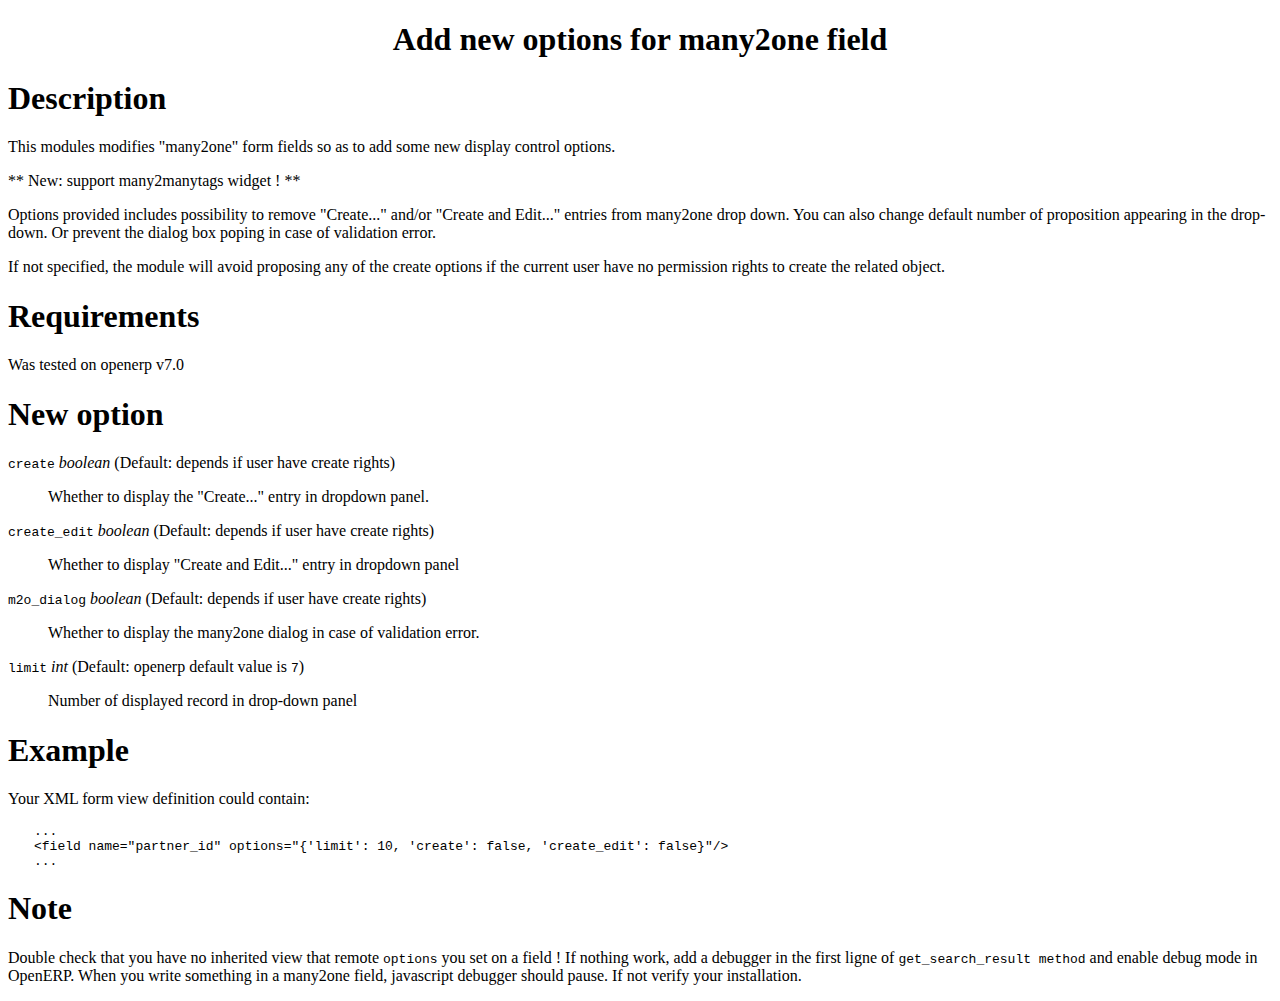
<file: web_m2x_options/static/description/index.html>
<?xml version="1.0" encoding="utf-8" ?>
<!DOCTYPE html PUBLIC "-//W3C//DTD XHTML 1.0 Transitional//EN" "http://www.w3.org/TR/xhtml1/DTD/xhtml1-transitional.dtd">
<html xmlns="http://www.w3.org/1999/xhtml" xml:lang="en" lang="en">
<head>
<meta http-equiv="Content-Type" content="text/html; charset=utf-8" />
<meta name="generator" content="Docutils 0.11: http://docutils.sourceforge.net/" />
<title>Add new options for many2one field</title>
<style type="text/css">

/*
:Author: David Goodger (goodger@python.org)
:Id: $Id: html4css1.css 7614 2013-02-21 15:55:51Z milde $
:Copyright: This stylesheet has been placed in the public domain.

Default cascading style sheet for the HTML output of Docutils.

See http://docutils.sf.net/docs/howto/html-stylesheets.html for how to
customize this style sheet.
*/

/* used to remove borders from tables and images */
.borderless, table.borderless td, table.borderless th {
  border: 0 }

table.borderless td, table.borderless th {
  /* Override padding for "table.docutils td" with "! important".
     The right padding separates the table cells. */
  padding: 0 0.5em 0 0 ! important }

.first {
  /* Override more specific margin styles with "! important". */
  margin-top: 0 ! important }

.last, .with-subtitle {
  margin-bottom: 0 ! important }

.hidden {
  display: none }

a.toc-backref {
  text-decoration: none ;
  color: black }

blockquote.epigraph {
  margin: 2em 5em ; }

dl.docutils dd {
  margin-bottom: 0.5em }

object[type="image/svg+xml"], object[type="application/x-shockwave-flash"] {
  overflow: hidden;
}

/* Uncomment (and remove this text!) to get bold-faced definition list terms
dl.docutils dt {
  font-weight: bold }
*/

div.abstract {
  margin: 2em 5em }

div.abstract p.topic-title {
  font-weight: bold ;
  text-align: center }

div.admonition, div.attention, div.caution, div.danger, div.error,
div.hint, div.important, div.note, div.tip, div.warning {
  margin: 2em ;
  border: medium outset ;
  padding: 1em }

div.admonition p.admonition-title, div.hint p.admonition-title,
div.important p.admonition-title, div.note p.admonition-title,
div.tip p.admonition-title {
  font-weight: bold ;
  font-family: sans-serif }

div.attention p.admonition-title, div.caution p.admonition-title,
div.danger p.admonition-title, div.error p.admonition-title,
div.warning p.admonition-title, .code .error {
  color: red ;
  font-weight: bold ;
  font-family: sans-serif }

/* Uncomment (and remove this text!) to get reduced vertical space in
   compound paragraphs.
div.compound .compound-first, div.compound .compound-middle {
  margin-bottom: 0.5em }

div.compound .compound-last, div.compound .compound-middle {
  margin-top: 0.5em }
*/

div.dedication {
  margin: 2em 5em ;
  text-align: center ;
  font-style: italic }

div.dedication p.topic-title {
  font-weight: bold ;
  font-style: normal }

div.figure {
  margin-left: 2em ;
  margin-right: 2em }

div.footer, div.header {
  clear: both;
  font-size: smaller }

div.line-block {
  display: block ;
  margin-top: 1em ;
  margin-bottom: 1em }

div.line-block div.line-block {
  margin-top: 0 ;
  margin-bottom: 0 ;
  margin-left: 1.5em }

div.sidebar {
  margin: 0 0 0.5em 1em ;
  border: medium outset ;
  padding: 1em ;
  background-color: #ffffee ;
  width: 40% ;
  float: right ;
  clear: right }

div.sidebar p.rubric {
  font-family: sans-serif ;
  font-size: medium }

div.system-messages {
  margin: 5em }

div.system-messages h1 {
  color: red }

div.system-message {
  border: medium outset ;
  padding: 1em }

div.system-message p.system-message-title {
  color: red ;
  font-weight: bold }

div.topic {
  margin: 2em }

h1.section-subtitle, h2.section-subtitle, h3.section-subtitle,
h4.section-subtitle, h5.section-subtitle, h6.section-subtitle {
  margin-top: 0.4em }

h1.title {
  text-align: center }

h2.subtitle {
  text-align: center }

hr.docutils {
  width: 75% }

img.align-left, .figure.align-left, object.align-left {
  clear: left ;
  float: left ;
  margin-right: 1em }

img.align-right, .figure.align-right, object.align-right {
  clear: right ;
  float: right ;
  margin-left: 1em }

img.align-center, .figure.align-center, object.align-center {
  display: block;
  margin-left: auto;
  margin-right: auto;
}

.align-left {
  text-align: left }

.align-center {
  clear: both ;
  text-align: center }

.align-right {
  text-align: right }

/* reset inner alignment in figures */
div.align-right {
  text-align: inherit }

/* div.align-center * { */
/*   text-align: left } */

ol.simple, ul.simple {
  margin-bottom: 1em }

ol.arabic {
  list-style: decimal }

ol.loweralpha {
  list-style: lower-alpha }

ol.upperalpha {
  list-style: upper-alpha }

ol.lowerroman {
  list-style: lower-roman }

ol.upperroman {
  list-style: upper-roman }

p.attribution {
  text-align: right ;
  margin-left: 50% }

p.caption {
  font-style: italic }

p.credits {
  font-style: italic ;
  font-size: smaller }

p.label {
  white-space: nowrap }

p.rubric {
  font-weight: bold ;
  font-size: larger ;
  color: maroon ;
  text-align: center }

p.sidebar-title {
  font-family: sans-serif ;
  font-weight: bold ;
  font-size: larger }

p.sidebar-subtitle {
  font-family: sans-serif ;
  font-weight: bold }

p.topic-title {
  font-weight: bold }

pre.address {
  margin-bottom: 0 ;
  margin-top: 0 ;
  font: inherit }

pre.literal-block, pre.doctest-block, pre.math, pre.code {
  margin-left: 2em ;
  margin-right: 2em }

pre.code .ln { color: grey; } /* line numbers */
pre.code, code { background-color: #eeeeee }
pre.code .comment, code .comment { color: #5C6576 }
pre.code .keyword, code .keyword { color: #3B0D06; font-weight: bold }
pre.code .literal.string, code .literal.string { color: #0C5404 }
pre.code .name.builtin, code .name.builtin { color: #352B84 }
pre.code .deleted, code .deleted { background-color: #DEB0A1}
pre.code .inserted, code .inserted { background-color: #A3D289}

span.classifier {
  font-family: sans-serif ;
  font-style: oblique }

span.classifier-delimiter {
  font-family: sans-serif ;
  font-weight: bold }

span.interpreted {
  font-family: sans-serif }

span.option {
  white-space: nowrap }

span.pre {
  white-space: pre }

span.problematic {
  color: red }

span.section-subtitle {
  /* font-size relative to parent (h1..h6 element) */
  font-size: 80% }

table.citation {
  border-left: solid 1px gray;
  margin-left: 1px }

table.docinfo {
  margin: 2em 4em }

table.docutils {
  margin-top: 0.5em ;
  margin-bottom: 0.5em }

table.footnote {
  border-left: solid 1px black;
  margin-left: 1px }

table.docutils td, table.docutils th,
table.docinfo td, table.docinfo th {
  padding-left: 0.5em ;
  padding-right: 0.5em ;
  vertical-align: top }

table.docutils th.field-name, table.docinfo th.docinfo-name {
  font-weight: bold ;
  text-align: left ;
  white-space: nowrap ;
  padding-left: 0 }

/* "booktabs" style (no vertical lines) */
table.docutils.booktabs {
  border: 0px;
  border-top: 2px solid;
  border-bottom: 2px solid;
  border-collapse: collapse;
}
table.docutils.booktabs * {
  border: 0px;
}
table.docutils.booktabs th {
  border-bottom: thin solid;
  text-align: left;
}

h1 tt.docutils, h2 tt.docutils, h3 tt.docutils,
h4 tt.docutils, h5 tt.docutils, h6 tt.docutils {
  font-size: 100% }

ul.auto-toc {
  list-style-type: none }

</style>
</head>
<body>
<div class="document" id="add-new-options-for-many2one-field">
<h1 class="title">Add new options for many2one field</h1>

<div class="section" id="description">
<h1>Description</h1>
<p>This modules modifies &quot;many2one&quot; form fields so as to add some new display
control options.</p>
<p>** New: support many2manytags widget ! **</p>
<p>Options provided includes possibility to remove &quot;Create...&quot; and/or &quot;Create and
Edit...&quot; entries from many2one drop down. You can also change default number of
proposition appearing in the drop-down. Or prevent the dialog box poping in
case of validation error.</p>
<p>If not specified, the module will avoid proposing any of the create options
if the current user have no permission rights to create the related object.</p>
</div>
<div class="section" id="requirements">
<h1>Requirements</h1>
<p>Was tested on openerp v7.0</p>
</div>
<div class="section" id="new-option">
<h1>New option</h1>
<p><tt class="docutils literal">create</tt> <em>boolean</em> (Default: depends if user have create rights)</p>
<blockquote>
Whether to display the &quot;Create...&quot; entry in dropdown panel.</blockquote>
<p><tt class="docutils literal">create_edit</tt> <em>boolean</em> (Default: depends if user have create rights)</p>
<blockquote>
Whether to display &quot;Create and Edit...&quot; entry in dropdown panel</blockquote>
<p><tt class="docutils literal">m2o_dialog</tt> <em>boolean</em> (Default: depends if user have create rights)</p>
<blockquote>
Whether to display the many2one dialog in case of validation error.</blockquote>
<p><tt class="docutils literal">limit</tt> <em>int</em> (Default: openerp default value is <tt class="docutils literal">7</tt>)</p>
<blockquote>
Number of displayed record in drop-down panel</blockquote>
</div>
<div class="section" id="example">
<h1>Example</h1>
<p>Your XML form view definition could contain:</p>
<pre class="literal-block">
...
&lt;field name=&quot;partner_id&quot; options=&quot;{'limit': 10, 'create': false, 'create_edit': false}&quot;/&gt;
...
</pre>
</div>
<div class="section" id="note">
<h1>Note</h1>
<p>Double check that you have no inherited view that remote <tt class="docutils literal">options</tt> you set on a field !
If nothing work, add a debugger in the first ligne of <tt class="docutils literal">get_search_result method</tt> and enable debug mode in OpenERP. When you write something in a many2one field, javascript debugger should pause. If not verify your installation.</p>
</div>
</div>
</body>
</html>
</file>
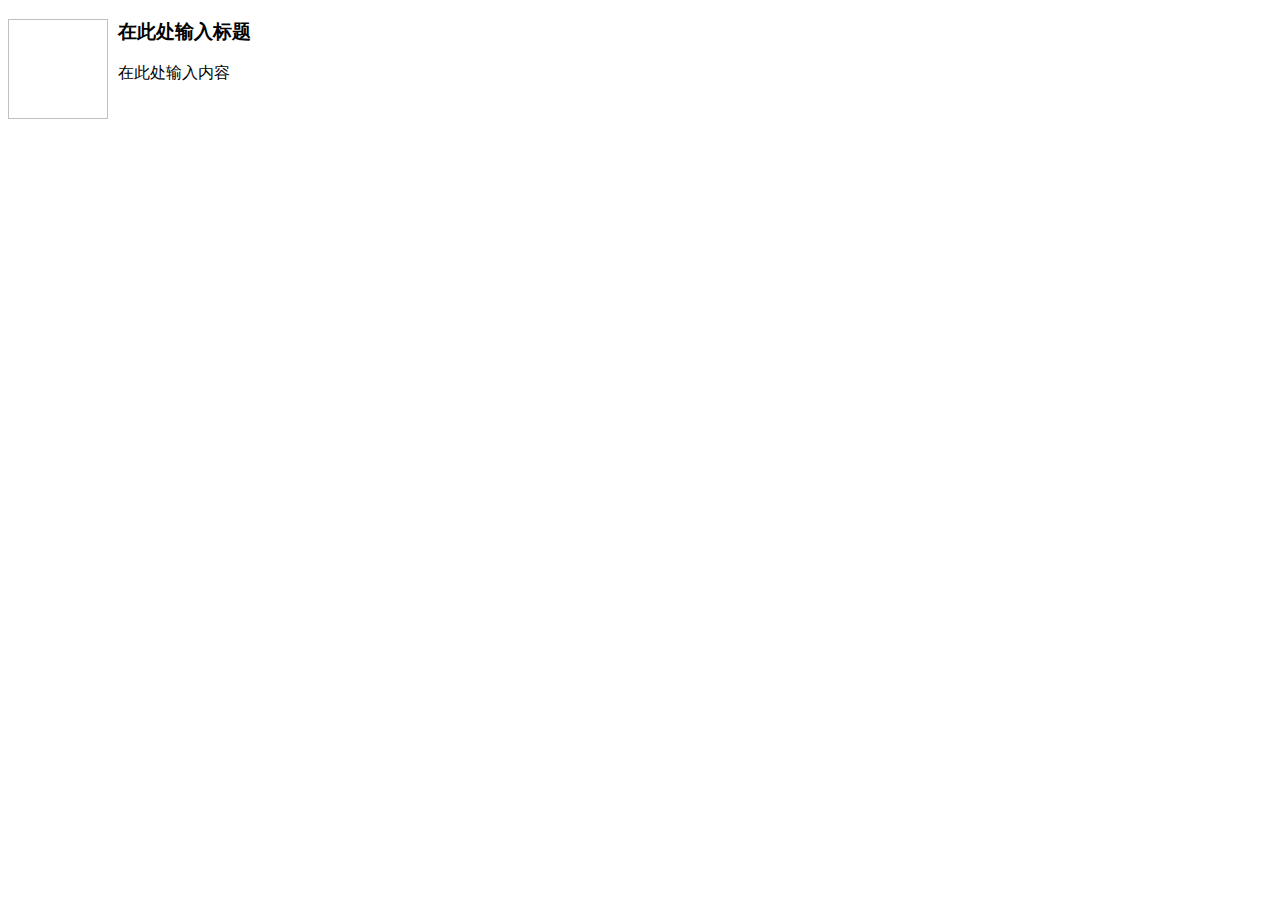
<file: web_kindeditor/static/src/lib/plugins/template/html/1.html>
<!doctype html>
<html>
<head>
	<meta charset="utf-8" />
</head>
<body>
	<h3>
		<img align="left" height="100" style="margin-right: 10px" width="100" />在此处输入标题
	</h3>
	<p>
		在此处输入内容
	</p>
</body>
</html>
</file>
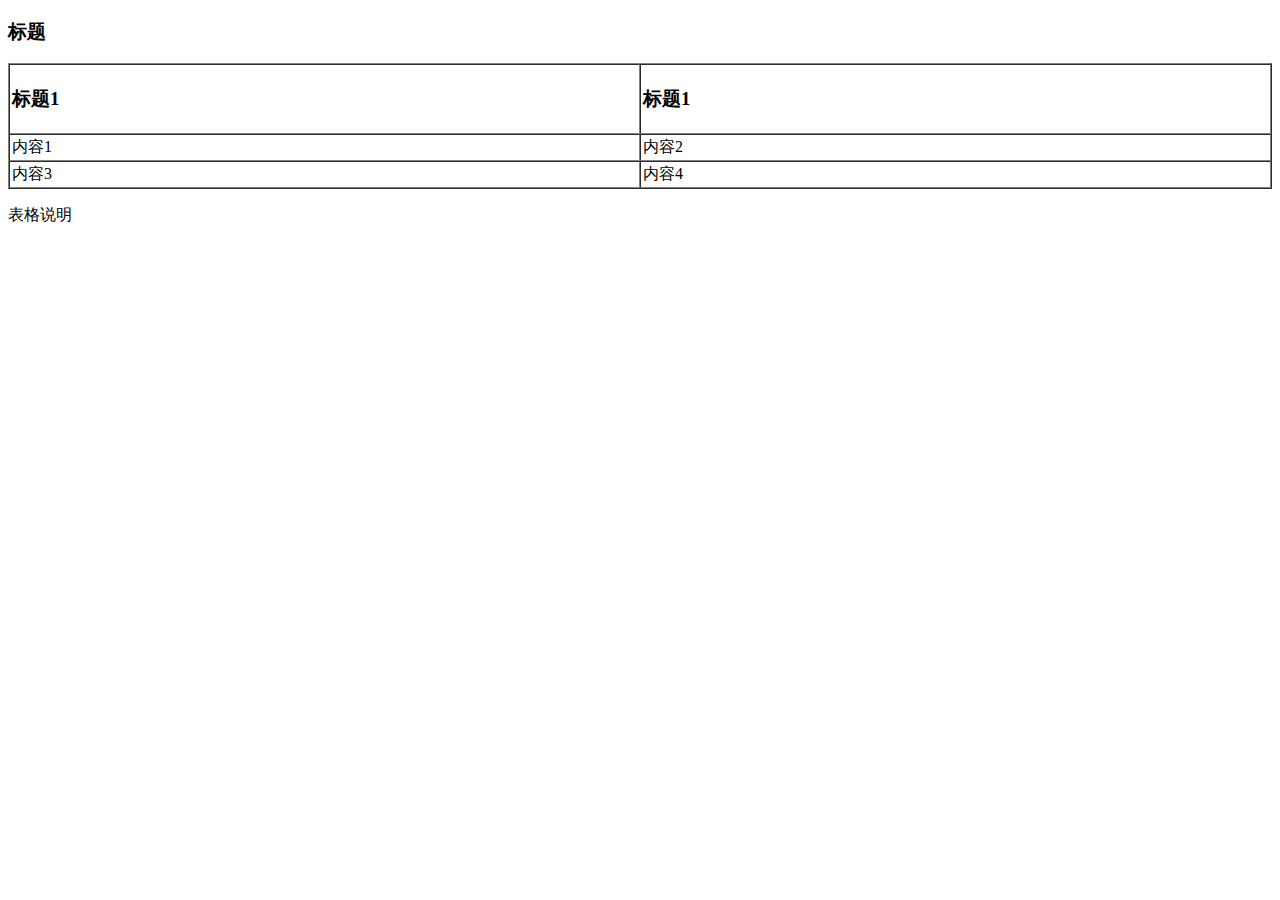
<file: web_kindeditor/static/src/lib/plugins/template/html/2.html>
<!doctype html>
<html>
<head>
	<meta charset="utf-8" />
</head>
<body>
	<h3>
		标题
	</h3>
	<table style="width:100%;" cellpadding="2" cellspacing="0" border="1">
		<tbody>
			<tr>
				<td>
					<h3>标题1</h3>
				</td>
				<td>
					<h3>标题1</h3>
				</td>
			</tr>
			<tr>
				<td>
					内容1
				</td>
				<td>
					内容2
				</td>
			</tr>
			<tr>
				<td>
					内容3
				</td>
				<td>
					内容4
				</td>
			</tr>
		</tbody>
	</table>
	<p>
		表格说明
	</p>
</body>
</html>
</file>
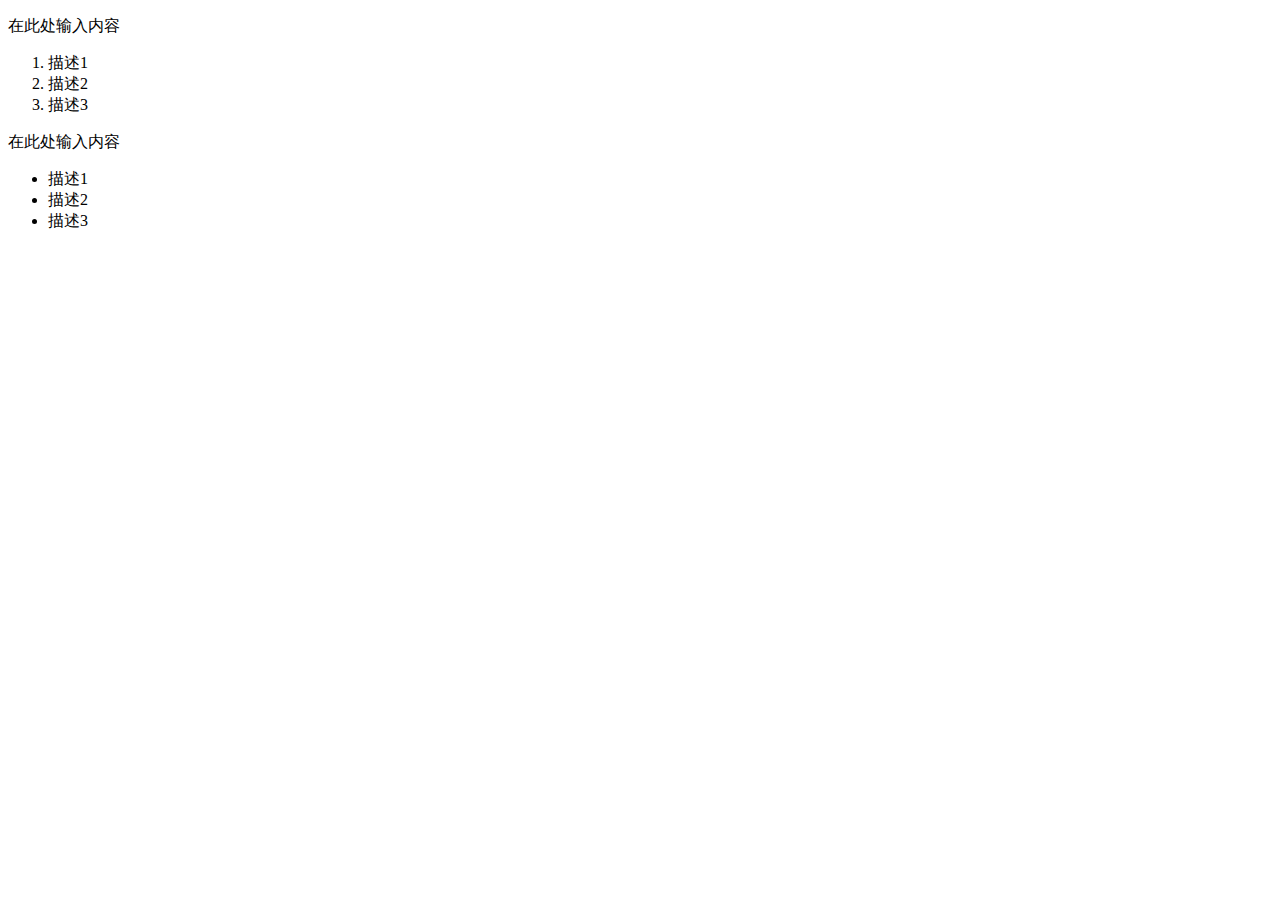
<file: web_kindeditor/static/src/lib/plugins/template/html/3.html>
<!doctype html>
<html>
<head>
	<meta charset="utf-8" />
</head>
<body>
	<p>
		在此处输入内容
	</p>
	<ol>
		<li>
			描述1
		</li>
		<li>
			描述2
		</li>
		<li>
			描述3
		</li>
	</ol>
	<p>
		在此处输入内容
	</p>
	<ul>
		<li>
			描述1
		</li>
		<li>
			描述2
		</li>
		<li>
			描述3
		</li>
	</ul>
</body>
</html>
</file>
